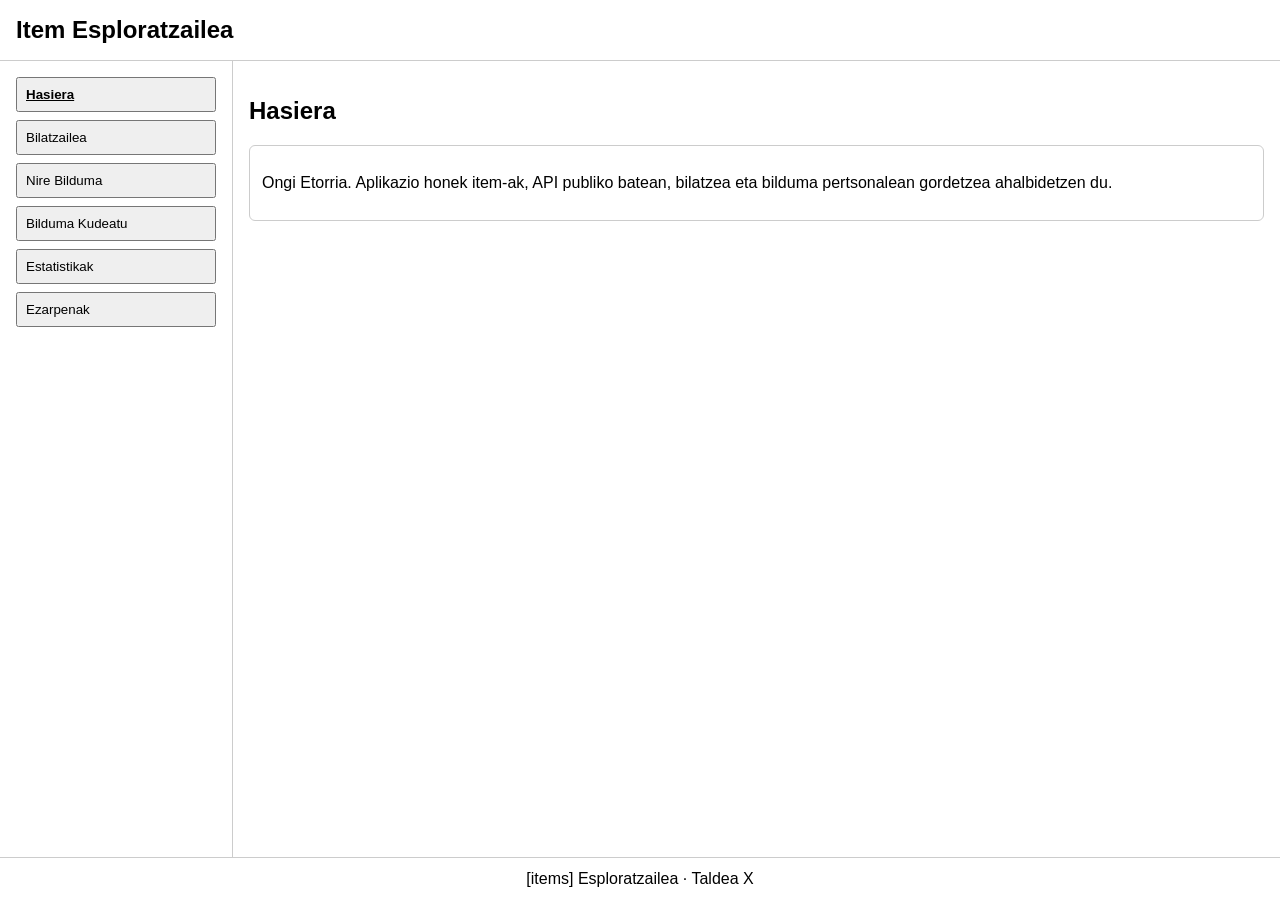
<file: index.html>
<!DOCTYPE html>
<html lang="eu">
<head>
  <meta charset="UTF-8">
  <meta name="viewport" content="width=device-width, initial-scale=1.0">
  <title>Item esploratzailea</title>
  <link rel="stylesheet" href="css/styles.css">
</head>
<body>

  <header id="goiburua">
    <h1>Item Esploratzailea</h1>
  </header>

  <div id="biltegi-nagusia">

    <nav id="menu-nagusia">
      <button data-seccion="hasiera" class="active">Hasiera</button>
      <button data-seccion="bilatzaile">Bilatzailea</button>
      <button data-seccion="bilduma">Nire Bilduma</button>
      <button data-seccion="kudeatuBilduma">Bilduma Kudeatu</button>
      <button data-seccion="estatistikak">Estatistikak</button>
      <button data-seccion="ezarpenak">Ezarpenak</button>
    </nav>

    <main>
      <section id="atala-hasiera" class="atala aktiboa"></section>
      <section id="atala-bilatzaile" class="atala"></section>
      <section id="atala-bilduma" class="atala"></section>
      <section id="atala-kudeatuBilduma" class="atala"></section>
      <section id="atala-estatistikak" class="atala"></section>
      <section id="atala-ezarpenak" class="atala"></section>
    </main>

  </div>

  <footer id="oina">
    <p> [items] Esploratzailea · Taldea X</p>
  </footer>

  <script src="js/item.js"></script>
  <script src="js/bildumaStorage.js"></script>
  <script src="js/api.js"></script>
  <script src="js/estadistikak.js"></script>
  <script src="js/app.js"></script>
  
</body>
</html>
</file>
<file: css/styles.css>
body {
  font-family: sans-serif;
  margin: 0;
  min-height: 100vh;
  display: flex;
  flex-direction: column;
}

#goiburua {
  padding: 16px;
  border-bottom: 1px solid #ccc;
}

#goiburua h1 {
  margin: 0;
  font-size: 1.5rem;
}

#biltegi-nagusia {
  flex: 1;
  display: flex;
}

#menu-nagusia {
  display: flex;
  flex-direction: column;
  gap: 8px;
  width: 200px;
  flex-shrink: 0;
  padding: 16px;
  border-right: 1px solid #ccc;
}

#menu-nagusia button {
  padding: 8px;
  text-align: left;
}

#menu-nagusia button.active {
  font-weight: bold;
  text-decoration: underline;
}

main {
  flex: 1;
  padding: 16px;
}

#oina {
  padding: 12px 16px;
  border-top: 1px solid #ccc;
  text-align: center;
}

#oina p {
  margin: 0;
}

.atala {
  display: none;
}

.atala.aktiboa {
  display: block;
}

.item-card {
  border: 1px solid #ccc;
  border-radius: 6px;
  padding: 12px;
  margin-bottom: 12px;
  cursor: pointer;
}

.item-card img {
  max-width: 100%;
  height: auto;
}

.item-card.hautatua {
  outline: 2px solid #00a870;
}

.bilatzaile-edukia,
.bilduma-edukiak {
  display: grid;
  grid-template-columns: 2fr 1fr;
  gap: 24px;
  align-items: start;
}

#bilaketa,
#bilduma-kontrolak,
#ekintzak-kudeatu{
  margin-bottom: 24px;
}

#egoera-bilatzen:empty,
#bilduma-kontrolak:empty {
  display: none;
}

.panel {
  border: 1px solid #ccc;
  border-radius: 6px;
  padding: 12px;
}

.panel h3 {
  margin-top: 0;
}


.irudi-xehetasuna {
  width: 100%;
  height: auto;
  border-radius: 4px;
  margin-bottom: 12px;
}


.irudi-txikia {
  width: 100px;
  height: auto;
  border-radius: 4px;
}


.item-info input {
  width: 100%;
  margin-bottom: 8px;
  box-sizing: border-box;
}

.item-info button {
  margin-top: 8px;
  margin-right: 8px;
}

@media (max-width: 800px) {
  #biltegi-nagusia {
    flex-direction: column;
  }

  #menu-nagusia {
    width: auto;
    flex-direction: row;
    flex-wrap: wrap;
    border-right: none;
    border-bottom: 1px solid #ccc;
  }

  .bilatzaile-edukia,
  .bilduma-edukiak {
    grid-template-columns: 1fr;
  }
}

/*Modu iluna*/


body.modu-iluna-css {
  background-color: #121212;
  color: #e0e0e0;
}

body.modu-iluna-css #goiburua,
body.modu-iluna-css #menu-nagusia,
body.modu-iluna-css #oina,
body.modu-iluna-css .item-card,
body.modu-iluna-css .panel {
  border-color: #333;
}
body.modu-iluna-css button,
body.modu-iluna-css input,
body.modu-iluna-css select,
body.modu-iluna-css textarea {
  background-color: #2c2c2c;
  color: #e0e0e0;
  border: 1px solid #444;
}

body.modu-iluna-css button:hover {
  background-color: #444;
}
body.modu-iluna-css .item-card.hautatua {
  outline: 2px solid #00ffaa;
}
</file>
